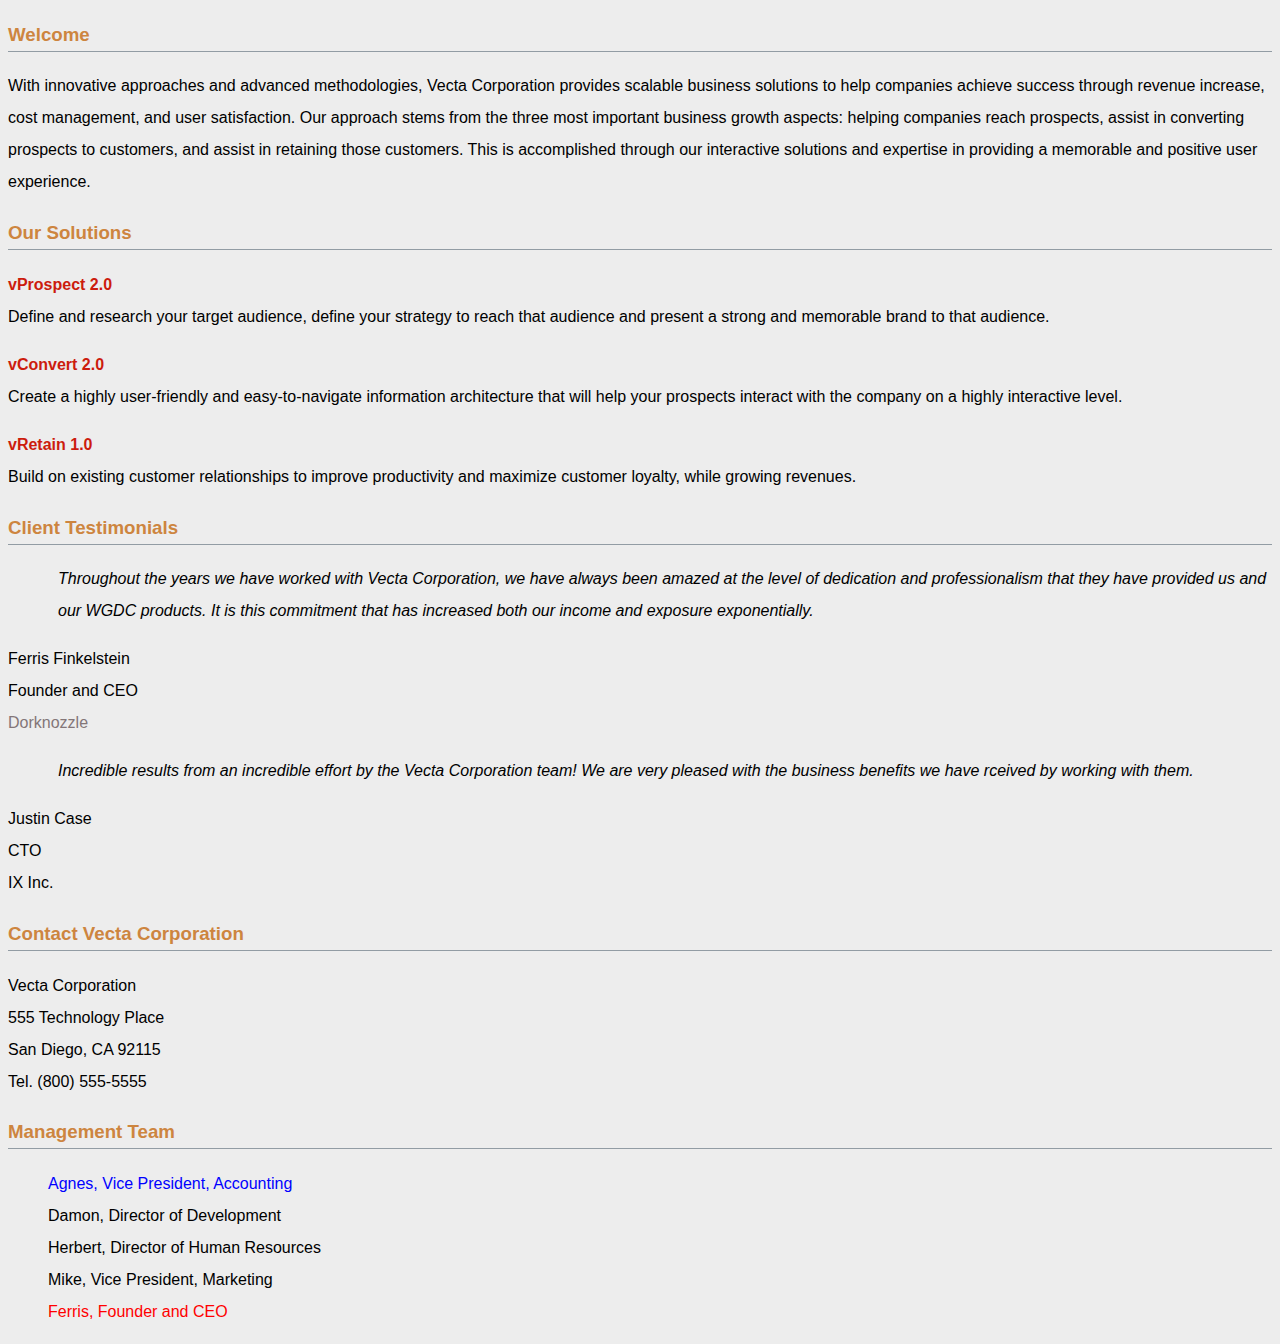
<file: beginning/part1/index.html>
<!doctype html>
<html lang="en">
<head>
<meta charset="utf-8">
<title>Welcome to Vecta Corp.</title>
<link href="styles/style_1.css" rel="stylesheet"></link>
</head>

<body>
<h3>Welcome</h3>

<p class="start">With innovative approaches and advanced methodologies, Vecta Corporation provides scalable business solutions to help companies achieve success through revenue increase, cost management, and user satisfaction. Our approach stems from the three most important business growth aspects: helping companies reach prospects, assist in converting prospects to customers, and assist in retaining those customers. This is accomplished through our interactive solutions and expertise in providing a memorable and positive user experience.</p>

<h3>Our Solutions</h3>

<p class="solution">vProspect 2.0<br>
Define and research your target audience, define your strategy to reach that audience and present a strong and memorable brand to that audience.</p>

<p class="solution">vConvert 2.0<br>
Create a highly user-friendly and easy-to-navigate information architecture that will help your prospects interact with the company on a highly interactive level.</p>

<p class="solution">vRetain 1.0<br>
Build on existing customer relationships to improve productivity and maximize customer loyalty, while growing revenues.</p>

<h3>Client Testimonials</h3>

<p id="testimonial1">Throughout the years we have worked with Vecta Corporation, we have always been amazed at the level of dedication and professionalism that they have provided us and our WGDC products. It is this commitment that has increased both our income and exposure exponentially.</p>
<p>Ferris Finkelstein<br>
Founder and CEO<br>
<a href="http://www.dorknozzle.com">Dorknozzle</a></p>

<p id="testimonial2">Incredible results from an incredible effort by the Vecta Corporation team! We are very pleased with the business benefits we have rceived by working with them.</p>
<p>Justin Case<br>
CTO<br>
IX Inc.</p>

<h3>Contact Vecta Corporation</h3>

<p>Vecta Corporation<br>
555 Technology Place<br>
San Diego, CA 92115<br>
Tel. (800) 555-5555</p>

<h3>Management Team</h3>

<ul>
    <li>Agnes, Vice President, Accounting</li>
    <li>Damon, Director of Development</li>
    <li>Herbert, Director of Human Resources</li>
    <li>Mike, Vice President, Marketing</li>
    <li>Ferris, Founder and CEO</li>
</ul>
</body>
</html>
</file>
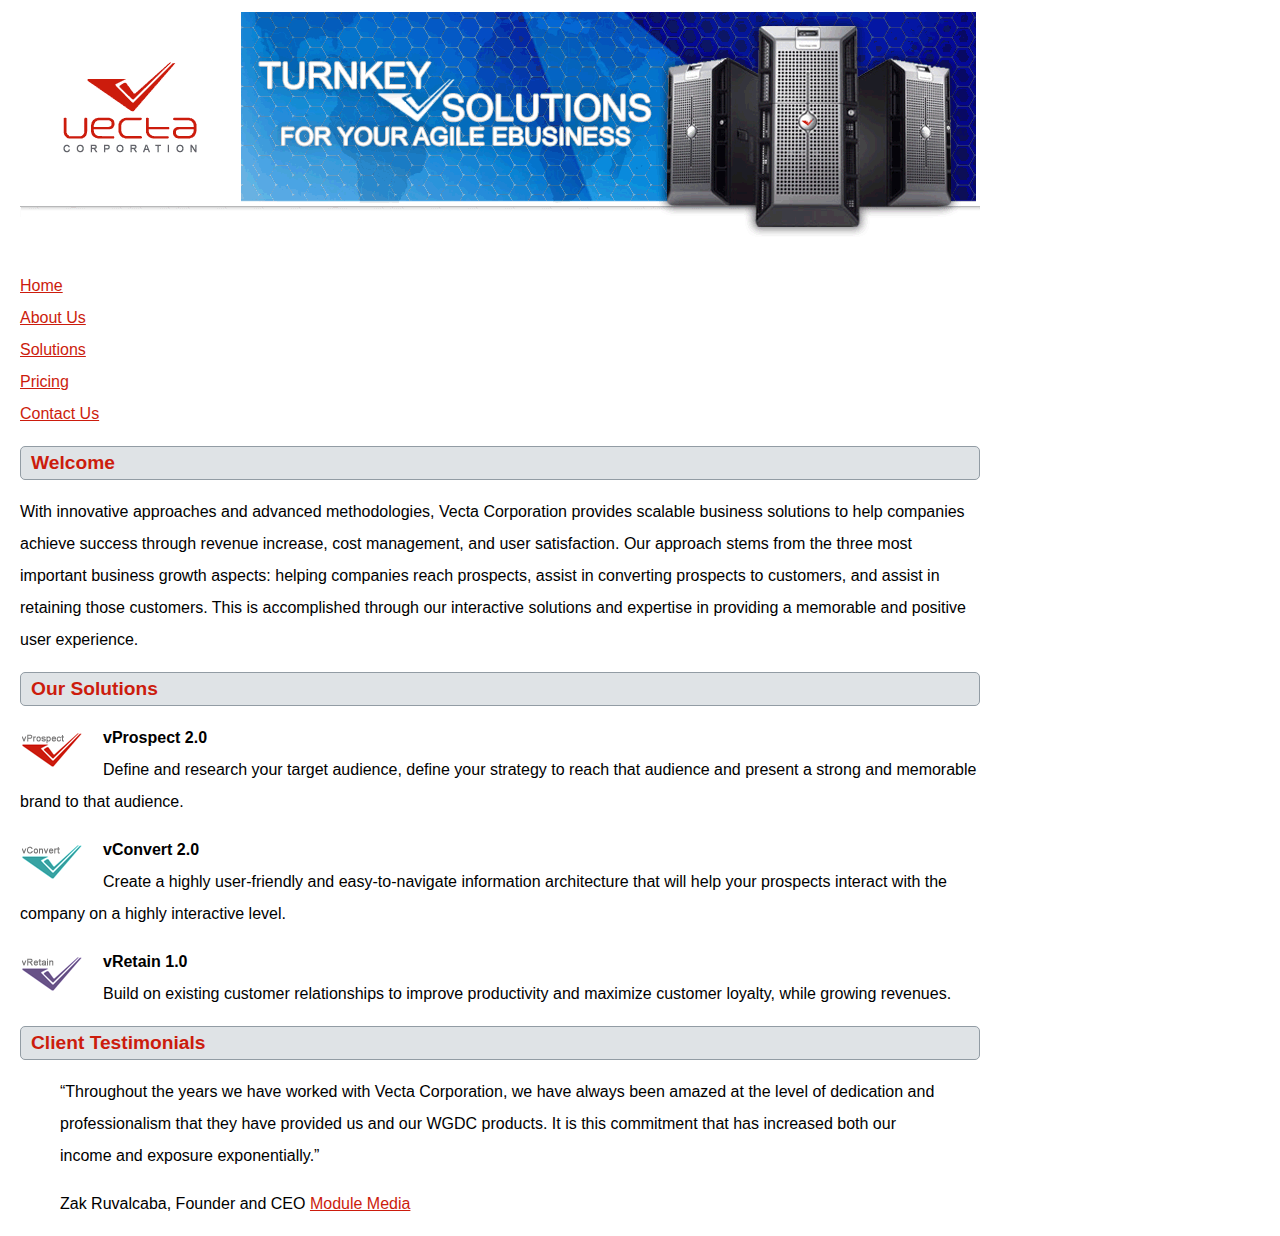
<file: beginning/part2/vectacorp/index.html>
<!doctype html>
<html lang="en">
<head>
	<meta charset="utf-8">
	<title>Welcome to Vecta Corporation</title>
    <link href="styles/style_2.css" rel="stylesheet"></link>
    <style>
        p:not(:first-of-type)::first-line {
            font-weight: bold;
        }
    </style>
</head>

<body style="margin-left:20px;">
<img src="images/header.gif" alt="">
<ul>
    <li><a href="index.html">Home</a></li>
    <li><a href="aboutus.html">About Us</a></li>
    <li><a href="solutions.html">Solutions</a></li>
    <li><a href="pricing.html">Pricing</a></li>
    <li><a href="contactus.html">Contact Us</a></li>
</ul>
<h2 class="heading">Welcome</h2>
<p>With innovative approaches and advanced methodologies, Vecta Corporation provides scalable business solutions to help companies achieve success through revenue increase, cost management, and user satisfaction. Our approach stems from the three most important business growth aspects: helping companies reach prospects, assist in converting prospects to customers, and assist in retaining those customers. This is accomplished through our interactive solutions and expertise in providing a memorable and positive user experience.</p>
<h2 class="heading">Our Solutions</h2>
<p><img src="images/logo_vprospect.gif" class="header-image" alt=""> vProspect 2.0<br>
Define and research your target audience, define your strategy to reach that audience and present a strong and memorable brand to that audience.</p>
<p><img src="images/logo_vconvert.gif" class="header-image" alt=""> vConvert 2.0<br>
Create a highly user-friendly and easy-to-navigate information architecture that will help your prospects interact with the company on a highly interactive level.</p>
<p><img src="images/logo_vretain.gif" class="header-image" alt=""> vRetain 1.0<br>
Build on existing customer relationships to improve productivity and maximize customer loyalty, while growing revenues.</p>
<h2 class="heading">Client Testimonials</h2>
<blockquote><q>Throughout the years we have worked with Vecta Corporation, we have always been amazed at the level of dedication and professionalism that they have provided us and our WGDC products. It is this commitment that has increased both our income and exposure exponentially.</q></blockquote>
<blockquote>Zak Ruvalcaba, Founder and CEO <a href="http://www.modulemedia.com" target="_blank">Module Media</a></blockquote>
</body>
</html>
</file>
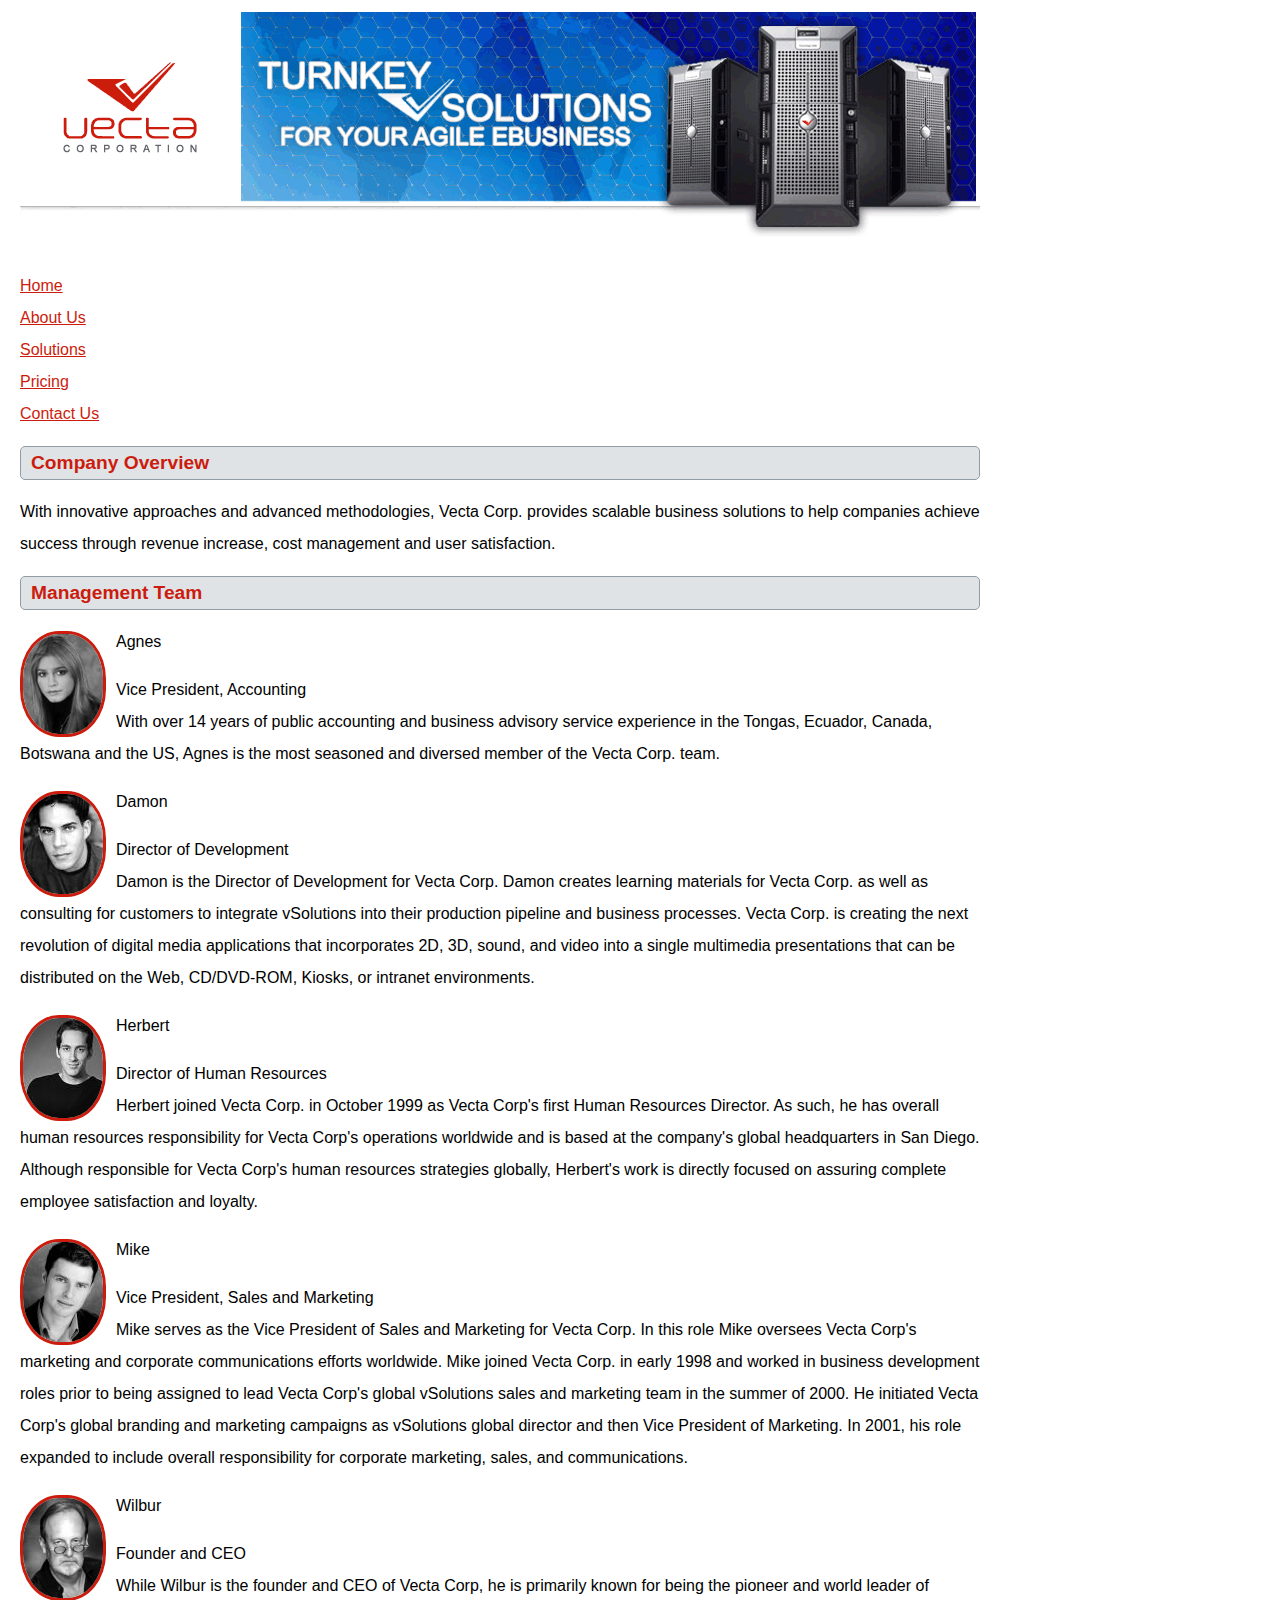
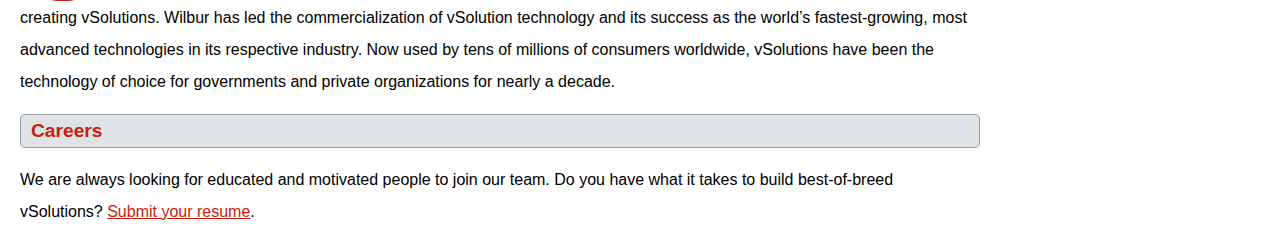
<file: beginning/part2/vectacorp/aboutus.html>
<!doctype html>
<html lang="en">
<head>
	<meta charset="utf-8">
	<title>About Vecta Corporation</title>
    <link href="styles/style_2.css" rel="stylesheet"></link>

</head>

<body style="margin-left:20px;">
<img src="images/header.gif" alt="">
<ul>
    <li><a href="index.html">Home</a></li>
    <li><a href="aboutus.html">About Us</a></li>
    <li><a href="solutions.html">Solutions</a></li>
    <li><a href="pricing.html">Pricing</a></li>
    <li><a href="contactus.html">Contact Us</a></li>
</ul>
<h2 class="heading">Company Overview</h2>
<p>With innovative approaches and advanced methodologies, Vecta Corp. provides scalable business solutions to help companies achieve success through revenue increase, cost management and user satisfaction.</p>
<h2 class="heading">Management Team</h2>
    <section>
    <img src="images/head_agnes.gif" class="dp-image" alt="Agnes"> Agnes<br>
    <p>Vice President, Accounting<br>
    With over 14 years of public accounting and business advisory service experience in the Tongas, Ecuador, Canada, Botswana and the US, Agnes is the most seasoned and diversed member of the Vecta Corp. team.</p>
        </section>
        <section>
    <img src="images/head_damon.gif" class="dp-image" alt="Damon"> Damon<br>
    <p>Director of Development<br>
    Damon is the Director of Development for Vecta Corp. Damon creates learning materials for Vecta Corp. as well as consulting for customers to integrate vSolutions into their production pipeline and business processes. Vecta Corp. is creating the next revolution of digital media applications that incorporates 2D, 3D, sound, and video into a single multimedia presentations that can be distributed on the Web, CD/DVD-ROM, Kiosks, or intranet environments.</p>
    </section>
    <section>
    <img src="images/head_herbert.gif" class="dp-image" alt=""> Herbert<br>
    <p>Director of Human Resources<br>
    Herbert joined Vecta Corp. in October 1999 as Vecta Corp's first Human Resources Director. As such, he has overall human resources responsibility for Vecta Corp's operations worldwide and is based at the company's global headquarters in San Diego. Although responsible for Vecta Corp's human resources strategies globally, Herbert's work is directly focused on assuring complete employee satisfaction and loyalty.</p>
    </section>
    <section>
    <img src="images/head_mike.gif" class="dp-image" alt="Mike"> Mike<br>
    <p>Vice President, Sales and Marketing<br>
    Mike serves as the Vice President of Sales and Marketing for Vecta Corp. In this role Mike oversees Vecta Corp's marketing and corporate communications efforts worldwide. Mike joined Vecta Corp. in early 1998 and worked in business development roles prior to being assigned to lead Vecta Corp's global vSolutions sales and marketing team in the summer of 2000. He initiated Vecta Corp's global branding and marketing campaigns as vSolutions global director and then Vice President of Marketing. In 2001, his role expanded to include overall responsibility for corporate marketing, sales, and communications.</p>
    </section>
    <section>
    <img src="images/head_wilbur.gif" class="dp-image" alt="Wilbur"> Wilbur<br>
    <p>Founder and CEO<br>
    While Wilbur is the founder and CEO of Vecta Corp, he is primarily known for being the pioneer and world leader of creating vSolutions. Wilbur has led the commercialization of vSolution technology and its success as the world’s fastest-growing, most advanced technologies in its respective industry. Now used by tens of millions of consumers worldwide, vSolutions have been the technology of choice for governments and private organizations for nearly a decade.</p>
        </section>
<h2 class="heading">Careers</h2>
<p>We are always looking for educated and motivated people to join our team. Do you have what it takes to build best-of-breed vSolutions? <a href="mailto:hr@vectacorp.com?subject=MY RESUME&cc=herbert@vectacorp.com">Submit your resume</a>.</p>
</body>
</html>
</file>
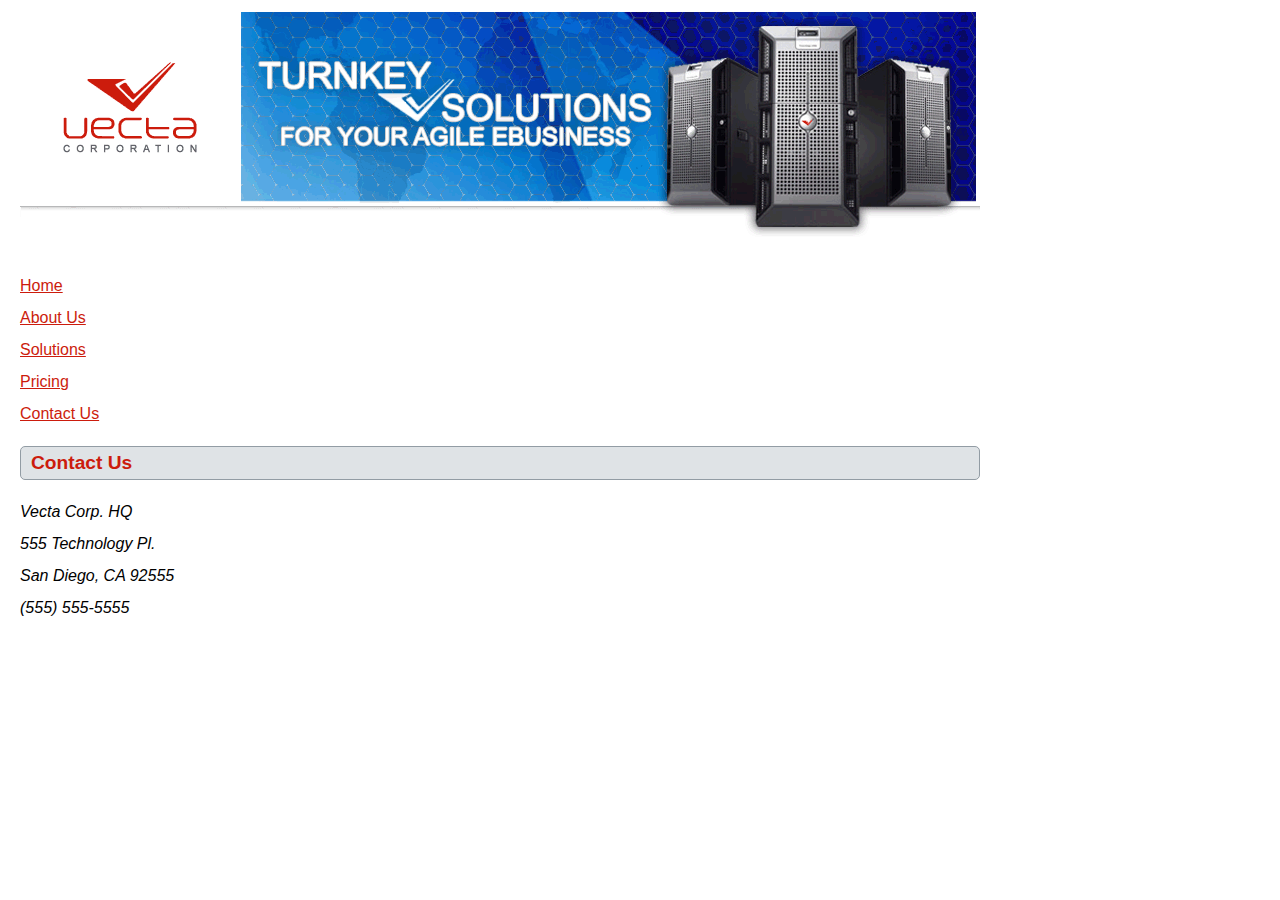
<file: beginning/part2/vectacorp/contactus.html>
<!doctype html>
<html lang="en">
<head>
	<meta charset="utf-8">
	<title>Contact Vecta Corporation</title>
    <link href="styles/style_2.css" rel="stylesheet"></link>

</head>

<body style="margin-left:20px;">
<img src="images/header.gif" alt="">
<ul>
    <li><a href="index.html">Home</a></li>
    <li><a href="aboutus.html">About Us</a></li>
    <li><a href="solutions.html">Solutions</a></li>
    <li><a href="pricing.html">Pricing</a></li>
    <li><a href="contactus.html">Contact Us</a></li>
</ul>
<h2 class="heading">Contact Us</h2>
<address>
    Vecta Corp. HQ<br>
    555 Technology Pl.<br>
    San Diego, CA 92555<br>
    (555) 555-5555
</address>
</body>
</html>
</file>
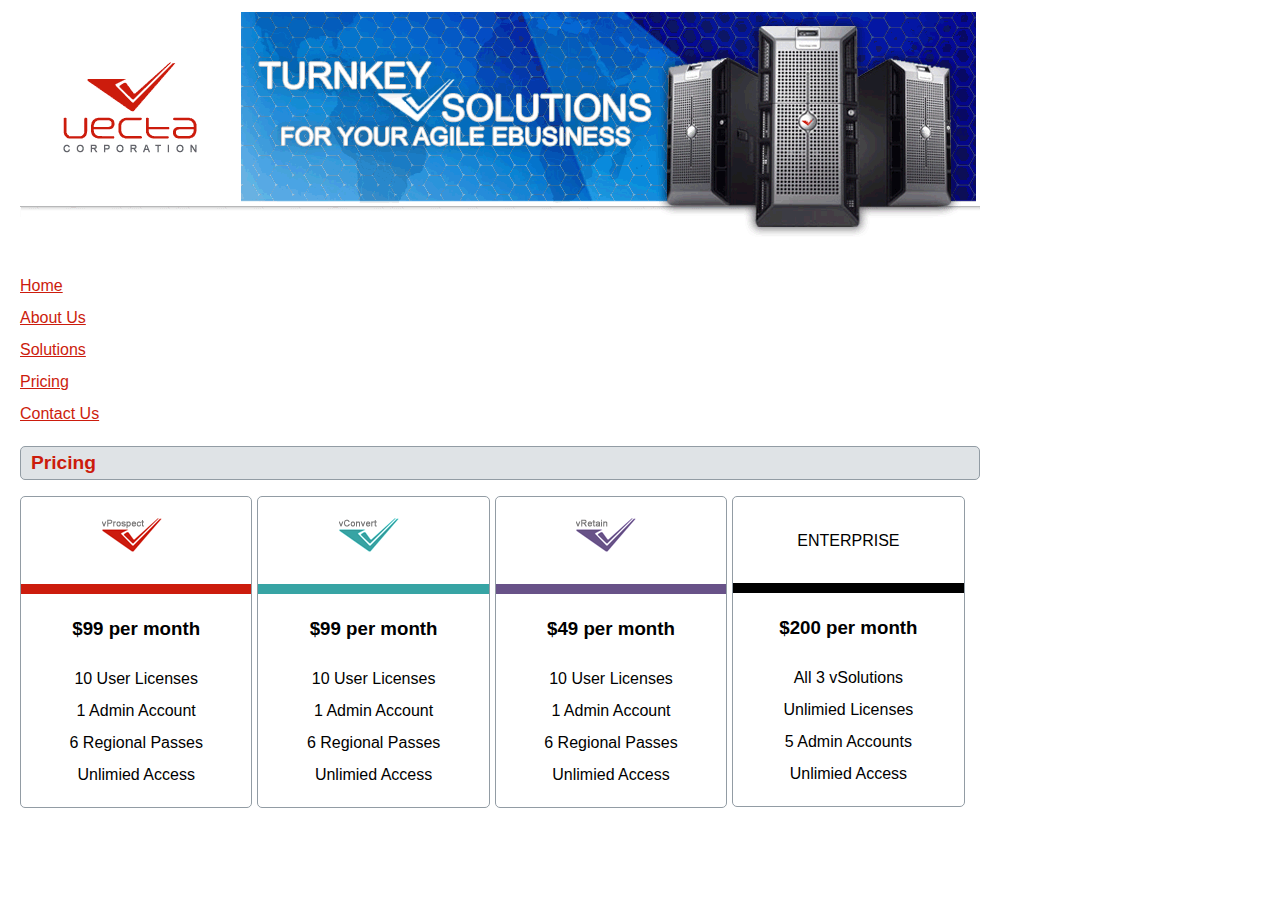
<file: beginning/part2/vectacorp/pricing.html>
<!doctype html>
<html lang="en">
<head>
	<meta charset="utf-8">
    <title>Vecta Corporation Pricing Guide</title>
    <link href="styles/style_2.css" rel="stylesheet">
    
</head>

<body >
        <img src="images/header.gif" alt="">
        <ul>
                <li><a href="index.html">Home</a></li>
                <li><a href="aboutus.html">About Us</a></li>
                <li><a href="solutions.html">Solutions</a></li>
                <li><a href="pricing.html">Pricing</a></li>
                <li><a href="contactus.html">Contact Us</a></li>
        </ul>
        <h2 class="heading">Pricing</h2>
        <section class="pricing">

                <div class="row">
                        <div class="column">
                                <img src="images/logo_vprospect.gif" class="pricing-image" alt="vProspect 2.0">
                                <hr class="thick-line1">
                                <h3>$99 per month</h3>
                                <p>10 User Licenses<br>
                                1 Admin Account<br>
                                6 Regional Passes<br>
                                Unlimied Access</p>
                        </div>

                        <div class="column">
                                <img src="images/logo_vconvert.gif" class="pricing-image" alt="vConvert 2.0">
                                <hr class="thick-line2">
                                <h3>$99 per month</h3>
                                <p>10 User Licenses<br>
                                1 Admin Account<br>
                                6 Regional Passes<br>
                                Unlimied Access</p>
                        </div>

                        <div class="column">
                                <img src="images/logo_vretain.gif" class="pricing-image" alt="vRetain 1.0">
                                <hr class="thick-line3">
                                <h3>$49 per month</h3>
                                <p>10 User Licenses<br>
                                1 Admin Account<br>
                                6 Regional Passes<br>
                                Unlimied Access</p>
                        </div>

                        <div class="column">
                                <p>ENTERPRISE</p>
                                <hr class="thick-line4">
                                <h3>$200 per month</h3>
                                <p>All 3 vSolutions<br>
                                Unlimied Licenses<br>
                                5 Admin Accounts<br>
                                Unlimied Access</p>
                        </div>

                
                </div>
        
        </section>
</body>
</html>
</file>
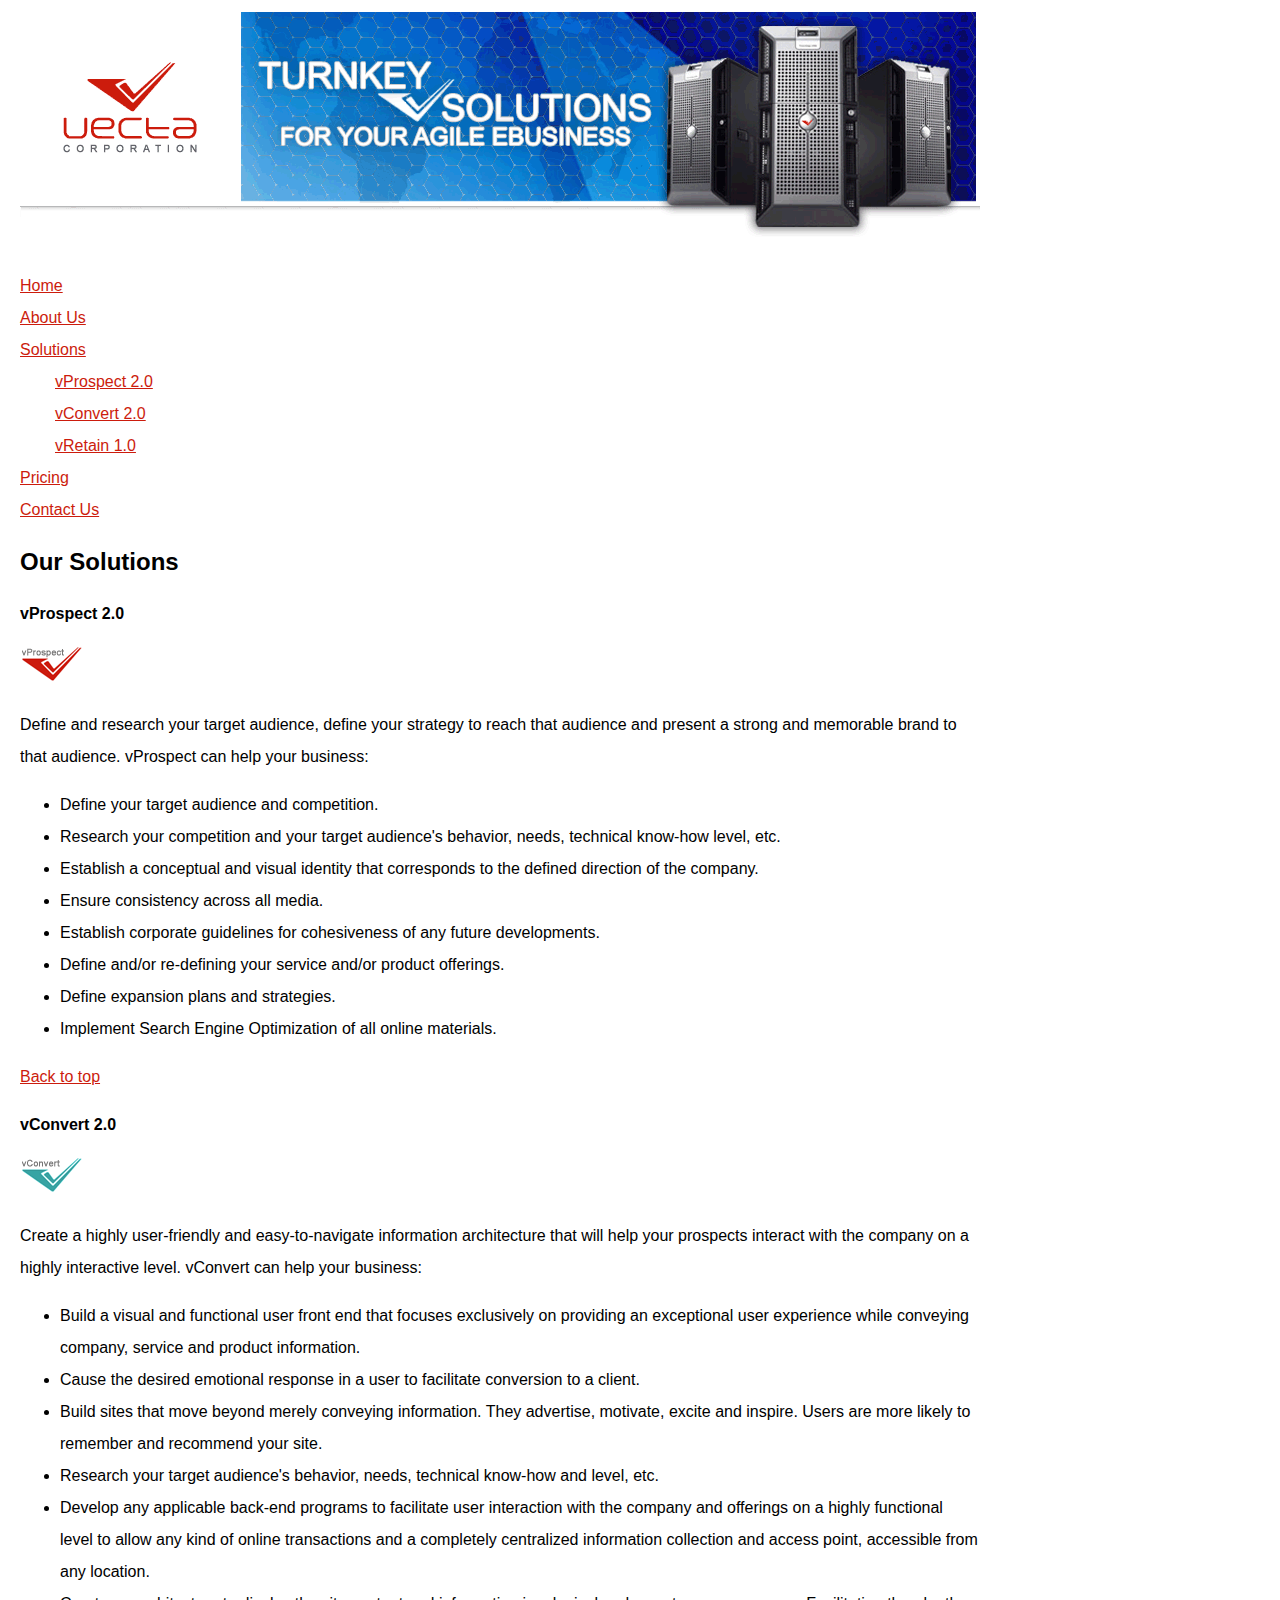
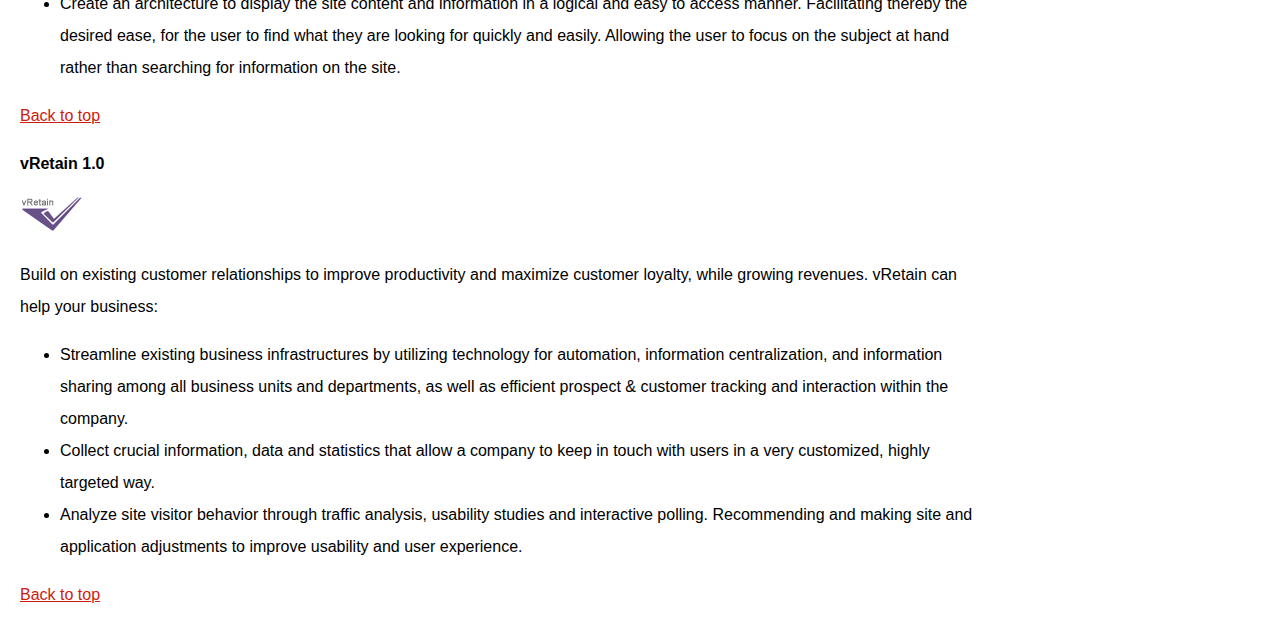
<file: beginning/part2/vectacorp/solutions.html>
<!doctype html>
<html lang="en">
<head>
	<meta charset="utf-8">
	<title>Vecta Corporation's Products and Solutions</title>
    <link href="styles/style_2.css" rel="stylesheet"></link>

</head>

<body style="margin-left:20px;">
<img src="images/header.gif" alt="">
<ul>
    <li><a href="index.html">Home</a></li>
    <li><a href="aboutus.html">About Us</a></li>
    <li><a href="solutions.html">Solutions</a>

    <ul>
        <li><a href="#vprospect">vProspect 2.0</a></li>
        <li><a href="#vconvert">vConvert 2.0</a></li>
        <li><a href="#vretain">vRetain 1.0</a></li>
    </ul>
</li>

    <li><a href="pricing.html">Pricing</a></li>
    <li><a href="contactus.html">Contact Us</a></li>
</ul>
<h2 id="top">Our Solutions</h2>
<p id="vprospect">vProspect 2.0</p>
<p><img src="images/logo_vprospect.gif" width="63" height="36" alt=""></p>
<p>Define and research your target audience, define your strategy to reach that audience and present a strong and memorable brand to that audience. vProspect can help your business:</p>
<ul>
    <li>Define your target audience and competition.</li>
    <li>Research your competition and your target audience's behavior, needs, technical know-how level, etc.</li>
    <li>Establish a conceptual and visual identity that corresponds to the defined direction of the company.</li>
    <li>Ensure consistency across all media.</li>
    <li>Establish corporate guidelines for cohesiveness of any future developments.</li>
    <li>Define and/or re-defining your service and/or product offerings.</li>
    <li>Define expansion plans and strategies.</li>
    <li>Implement Search Engine Optimization of all online materials.</li>
</ul>
<p><a href="#top">Back to top</a></p>
<p id="vconvert">vConvert 2.0</p>
<p><img src="images/logo_vconvert.gif" width="63" height="36" alt=""></p>
<p>Create a highly user-friendly and easy-to-navigate information architecture that will help your prospects interact with the company on a highly interactive level. vConvert can help your business:</p>
<ul>
    <li>Build a visual and functional user front end that focuses exclusively on providing an exceptional user experience while conveying company, service and product information.</li>
    <li>Cause the desired emotional response in a user to facilitate conversion to a client.</li>
    <li>Build sites that move beyond merely conveying information. They advertise, motivate, excite and inspire. Users are more likely to remember and recommend your site.</li>
    <li>Research your target audience's behavior, needs, technical know-how and level, etc.</li>
    <li>Develop any applicable back-end programs to facilitate user interaction with the company and offerings on a highly functional level to allow any kind of online transactions and a completely centralized information collection and access point, accessible from any location.</li>
    <li>Create an architecture to display the site content and information in a logical and easy to access manner. Facilitating thereby the desired ease, for the user to find what they are looking for quickly and easily. Allowing the user to focus on the subject at hand rather than searching for information on the site.</li>
</ul>
<p><a href="#top">Back to top</a></p>
<p id="vretain">vRetain 1.0</p>
<p><img src="images/logo_vretain.gif" width="63" height="36" alt=""></p>
<p>Build on existing customer relationships to improve productivity and maximize customer loyalty, while growing revenues. vRetain can help your business:</p>
<ul>
    <li>Streamline existing business infrastructures by utilizing technology for automation, information centralization, and information sharing among all business units and departments, as well as efficient prospect &amp; customer tracking and interaction within the company. </li>
    <li>Collect crucial information, data and statistics that allow a company to keep in touch with users in a very customized, highly targeted way.</li>
    <li>Analyze site visitor behavior through traffic analysis, usability studies and interactive polling. Recommending and making site and application adjustments to improve usability and user experience.</li>
</ul>
<p><a href="#top">Back to top</a></p>
</body>
</html>
</file>
<file: beginning/part1/styles/style_1.css>
body {
    font-family: Arial, Helvetica, sans-serif;
    font-size: 1em;
    line-height: 2em;
    background-color: #EDEDED;
}
h3 {
    color:peru;
    border-bottom: 1px solid #929CA4
}

#start:first-letter {
    font-size: 30px;
}
.solution::first-line {
    color: #cc1c0d;
    font-weight: bold;
}
#testimonial1, #testimonial2 {
    font-style: italic;
    margin-left: 50px;
}
a[href^="http"]:link {
    color: rgb(131, 118, 120); text-decoration: none;
}

a[href^="http"]:hover {
    color: red; text-decoration: underline;
}

a[href^="http"]:visited {
    color: blue; text-decoration: none;
}

a[href^="http"]:active {
    color: yellow; text-decoration: wavy;
}
ul{
    list-style: none;
}
li:first-child {
    color: blue;
}

li:last-child {
    color: red;
}
</file>
<file: beginning/part2/vectacorp/styles/style_2.css>
body {
    width:960px;
    font-family: Arial, Helvetica, sans-serif;
    font-size: 1em;
    line-height: 2em;
    margin-left:20px;
}

ul:first-of-type {
    list-style-type: none;
    padding-left: 0;
}

ul > li > ul > li {
    margin-left: 35px;
}

.heading {
    color: #CC1C0D;
    background-color: #DFE3E6;
    border: 1px solid #929CA4;
    font-size: 1.2em;
    padding-left: 10px;
    border-radius: 5px
}

a {
    color: #CC1C0D;
}

.header-image {
    float: left;
    width: 63px;
    height: 36px;
    margin-right: 10px;
    padding: 10px 10px 10px 0;
}

section > div > div:nth-of-type(4) > p:first-of-type {
    padding-top: 12px;
    padding-bottom: 10px;
}
.dp-image {
    float: left;
    width: 80px;
    height: 100px;
    margin-top: 5px;
    margin-right: 10px;
    border: solid 3px #CC1C0D;
    border-radius: 45%;
}

.pricing-image {
    height: 36px;
    padding: 20px 10px 10px 0;
}

hr.thick-line1 {
    border: 5px solid #CC1C0D;
    margin-top: 10px;
}

hr.thick-line2 {
    border: 5px solid #37A4A4;
    margin-top: 10px;
}

hr.thick-line3 {
    border: 5px solid #685288;
    margin-top: 10px;
}

hr.thick-line4 {
    border: 5px solid #000000;
    margin-top: 10px;
}

.column {
    float: left;
    width: 24%;
    border: 1px solid #929CA4;
    border-radius: 5px;
    margin-right: 5px;
    text-align: center;
}
  
.row::after {
    content: "";
    clear: both;
    display: table;
}

#vprospect, #vconvert, #vretain {
    font-weight: bold;
}
</file>
